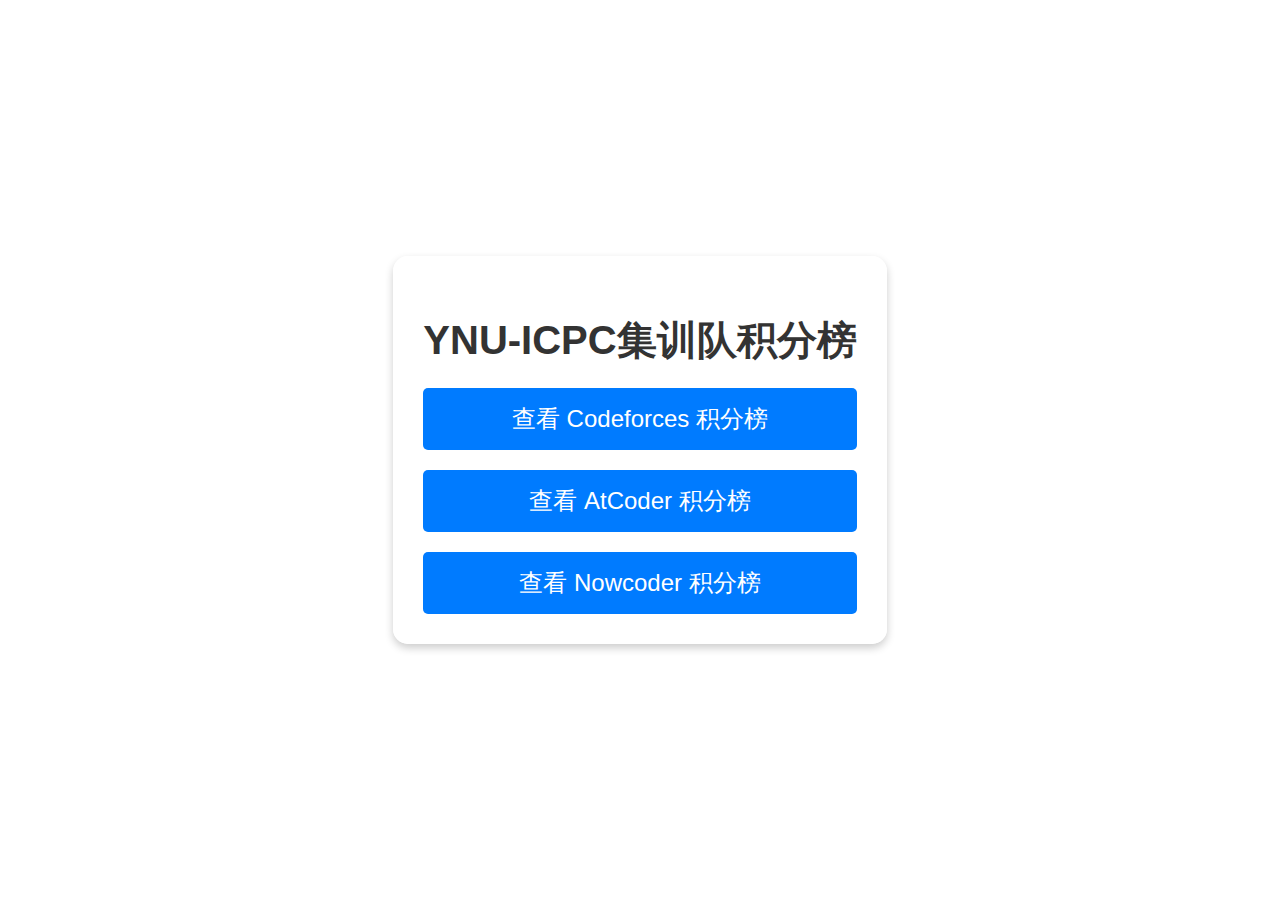
<file: index.html>
<!DOCTYPE html>
<html lang="en">
<head>
    <meta charset="UTF-8">
    <meta name="viewport" content="width=device-width, initial-scale=1.0">
    <title>YNU-ICPC-Ranking</title>
    <link rel="icon" href="https://picbed.octalzhihao.top/img/202410011911010.ico" type="image/x-icon">
    <link rel="stylesheet" href="css/homepage.css"> <!-- 引入外部CSS文件 -->
</head>
<body>
    <div class="container">
        <h1>YNU-ICPC集训队积分榜</h1>
        <div class="button-container">
            <a href="./codeforces" class="button">查看 Codeforces 积分榜</a>
            <a href="./atcoder" class="button">查看 AtCoder 积分榜</a>
            <a href="./nowcoder" class="button">查看 Nowcoder 积分榜</a>
        </div>
    </div>
</body>
</html>
</file>
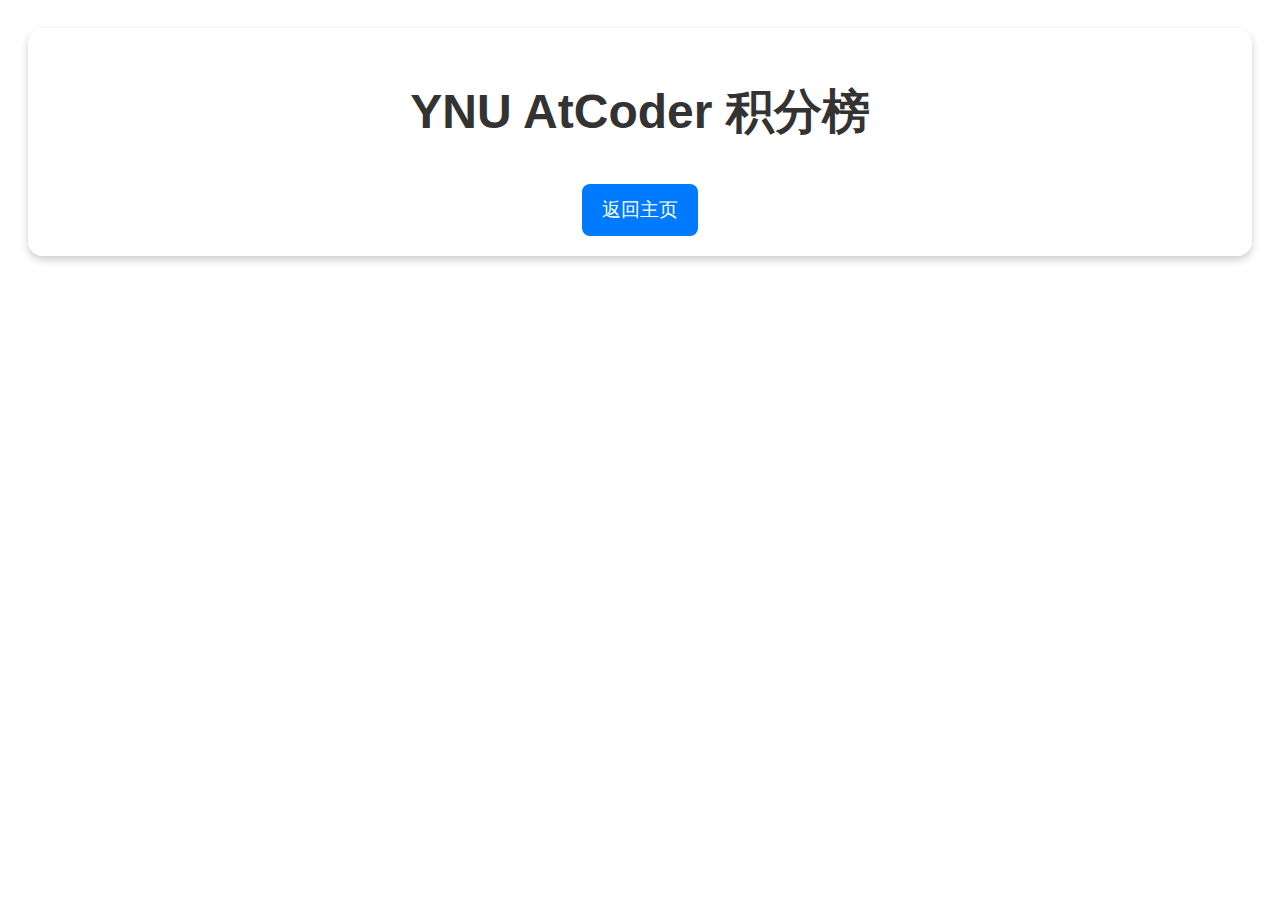
<file: atcoder/index.html>
<!DOCTYPE html>
<html lang="en">
<head>
    <meta charset="UTF-8">
    <meta name="viewport" content="width=device-width, initial-scale=1.0">
    <title>AtCoder Ranking</title>
    <link rel="icon" href="https://picbed.octalzhihao.top/img/202410011908112.ico" type="image/x-icon">
    <link rel="stylesheet" href="/css/styles.css">
</head>
<body>

    <div class="overlay">
        <h1>YNU AtCoder 积分榜</h1>
        <ul id="ratings-list">
            <!-- 用户的最新积分将会显示在这里 -->
        </ul>
        <a href="../" class="back-button">返回主页</a>
    </div>

    <p id="error"></p>

    <script src="/js/atc-script.js"></script>
</body>
</html>
</file>
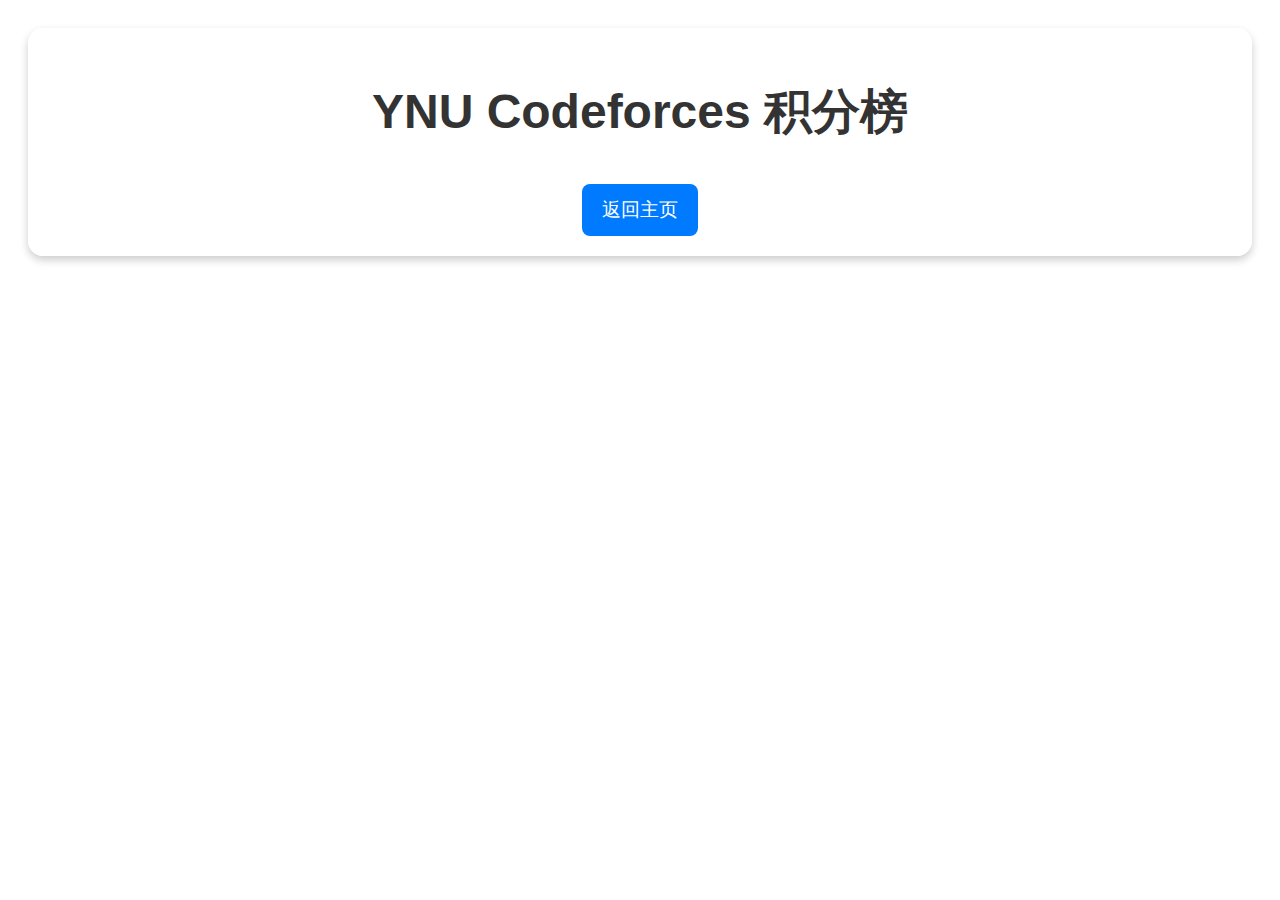
<file: codeforces/index.html>
<!DOCTYPE html>
<html lang="en">
<head>
    <meta charset="UTF-8">
    <meta name="viewport" content="width=device-width, initial-scale=1.0">
    <title>Codeforces Ranking</title>
    <link rel="icon" href="https://picbed.octalzhihao.top/img/202410011911010.ico" type="image/x-icon">
    <link rel="stylesheet" href="/css/styles.css">
</head>
<body>

    <div class="overlay">
        <h1>YNU Codeforces 积分榜</h1>
        <ul id="ratings-list">
            <!-- 用户的最新积分将会显示在这里 -->
        </ul>
        <a href="../" class="back-button">返回主页</a>
    </div>

    <p id="error"></p>

    <script src="/js/cf-script.js"></script>
</body>
</html>
</file>
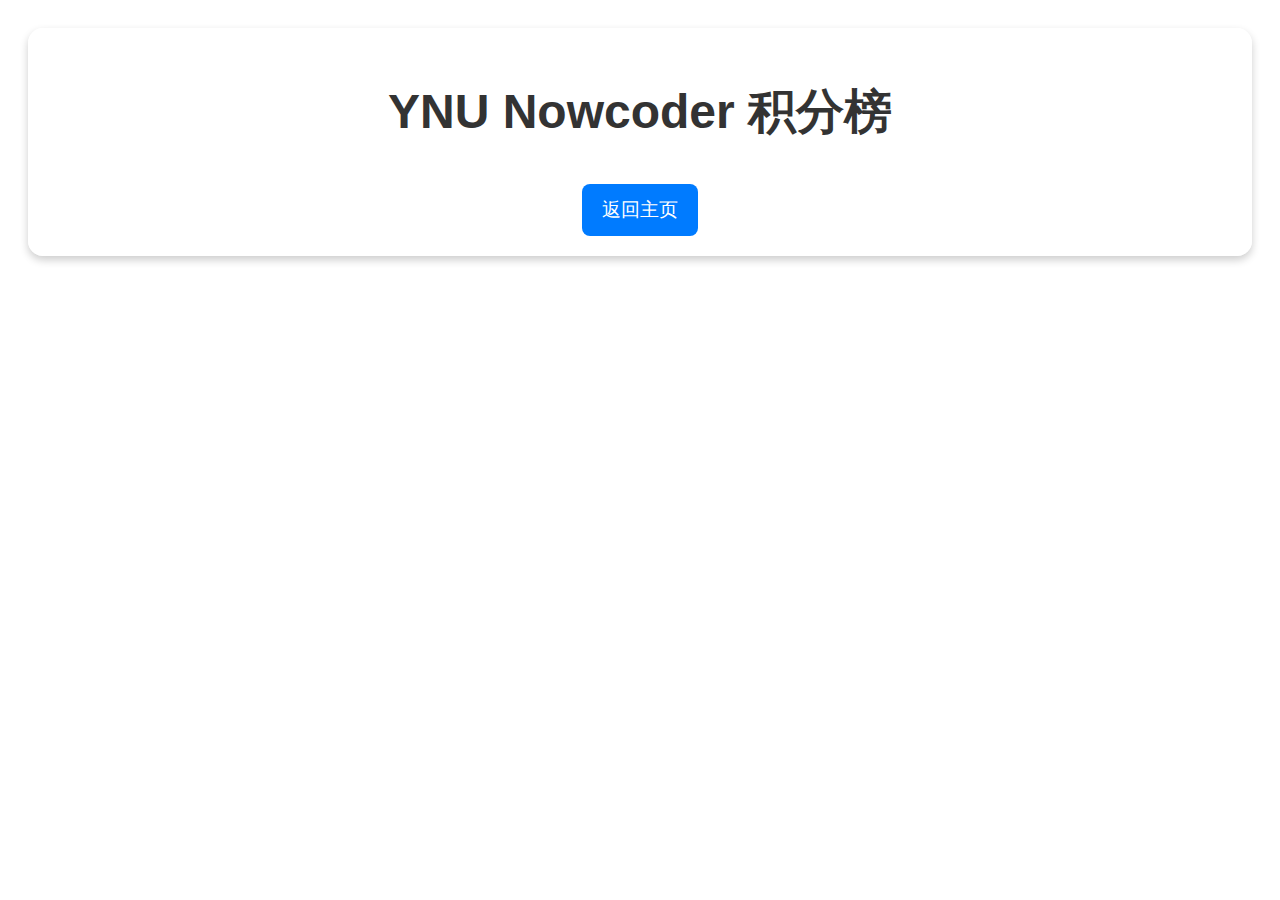
<file: nowcoder/index.html>
<!DOCTYPE html>
<html lang="en">
<head>
    <meta charset="UTF-8">
    <meta name="viewport" content="width=device-width, initial-scale=1.0">
    <title>Nowcoder Ranking</title>
    <link rel="icon" href="https://picbed.octalzhihao.top/img/202410011911010.ico" type="image/x-icon">
    <link rel="stylesheet" href="/css/styles.css">
</head>
<body>

    <div class="overlay">
        <h1>YNU Nowcoder 积分榜</h1>
        <ul id="ratings-list">
            <!-- 用户的最新积分将会显示在这里 -->
        </ul>
        <a href="../" class="back-button">返回主页</a>
    </div>

    <p id="error"></p>

    <script src="/js/nc-script.js"></script>
</body>
</html>
</file>
<file: css/homepage.css>
body {
    font-family: Arial, sans-serif;
    display: flex;
    justify-content: center;
    align-items: center;
    height: 100vh;
    margin: 0;
    background-image: url('https://picbed.octalzhihao.top/img/202410011858986.webp');
    background-size: cover;
    background-position: center;
    background-attachment: fixed;
}

.container {
    text-align: center;
    background-color: rgba(255, 255, 255, 0.85);
    padding: 30px;
    border-radius: 15px;
    box-shadow: 0 4px 8px rgba(0, 0, 0, 0.2);
}

h1 {
    color: #333;
    margin-bottom: 20px;
    font-size: 2.5rem;
}

.button-container {
    display: flex;
    flex-direction: column;
    gap: 20px; /* 设置按钮间距 */
}

.button {
    background-color: #007BFF; /* 按钮背景颜色 */
    color: white; /* 按钮文字颜色 */
    padding: 15px 25px;
    text-decoration: none; /* 去掉下划线 */
    border-radius: 5px; /* 圆角按钮 */
    font-size: 1.5rem;
    transition: background-color 0.3s ease; /* 添加平滑过渡效果 */
}

.button:hover {
    background-color: #0056b3; /* 悬停时按钮颜色 */
}
</file>
<file: css/styles.css>
body {
    font-family: Arial, sans-serif;
    padding: 20px;
    background-image: url('https://picbed.octalzhihao.top/img/202410011858986.webp');
    background-size: cover;
    background-position: center;
    background-attachment: fixed;
}

.overlay {
    background-color: rgba(255, 255, 255, 0.85);
    padding: 20px;
    border-radius: 15px;
    box-shadow: 0 4px 8px rgba(0, 0, 0, 0.2);
}

h1 {
    text-align: center;
    color: #333;
    margin-bottom: 20px;
    font-size: 3rem;
    font-weight: bold;
}

ul {
    list-style: none;
    padding: 0;
}

li {
    padding: 15px;
    margin-bottom: 10px;
    border-bottom: 1px solid #ddd;
    font-size: 2rem;
    font-weight: bold;
    display: flex;
    justify-content: space-between;
    align-items: center;      /* 垂直方向居中 */
    text-align: center;       /* 确保文本居中 */
}

/* 调整列表项文本的居中对齐 */
li a {
    text-align: center; /* 使链接内容居中 */
    flex-grow: 1; /* 确保链接内容占据li的剩余空间 */
}

li:first-child {
    border-top: 1px solid #ddd;
}

/* 奖牌样式 */
.rank-1::before {
    content: "🥇";
    margin-right: 10px;
}

.rank-2::before {
    content: "🥈";
    margin-right: 10px;
}

.rank-3::before {
    content: "🥉";
    margin-right: 10px;
}

/* codeforces各个等级的用户名和积分字体颜色 */
.newbie { color: #808080; }
.pupil { color: #228B22; }
.specialist { color: #03a89e; }
.expert { color: #0000FF; }
.candidate-master { color: #800080; }
.master { color: #FF8C00; }
.international-master { color: #FF8C00; }
.grandmaster { color: #FF0000; }
.international-grandmaster { color: #FF0000; }
.legendary-grandmaster { color: #FF0000; }

/* atcoder各个等级的用户名和积分字体颜色 */
.gray { color: #808080; }
.brown { color: #8B4513; }
.green { color: #228B22; }
.cyan { color: #00c0c0; }
.blue { color: #0000FF; }
.yellow { color: #FFFF00; }
.orange { color: #FFA500; }
.red { color: #FF0000; }

/* Nowcoder 积分颜色 */
.nc-gray { color: #b4b4b4; }
.nc-purple { color: #c177e7; }
.nc-blue { color: #5ea1f4; }
.nc-green { color: #25bb9b; }
.nc-yellow { color: #e8ca2d; }
.nc-orange { color: #fc7123; }
.nc-red { color: #FF0000; }

/* 新增最高评分的样式 */
.max-rating {
    font-size: 1rem;  /* 设置字体稍小 */
    font-weight: normal; /* 不加粗 */
}

/* 添加链接的基本样式 */
a {
    text-decoration: none; /* 去掉下划线 */
    transition: color 0.3s ease; /* 添加平滑过渡效果 */
}

/* 鼠标悬停时的样式 */
a:hover {
    color: #ff009d; /* 设置悬停时的颜色，您可以根据需要调整 */
}

/* 返回主页按钮的样式 */
.back-button {
    display: inline-block;
    margin-top: 20px;
    padding: 13px 20px;
    background-color: #007BFF; /* 绿色背景 */
    color: white;
    text-decoration: none;
    font-size: 1.2rem;
    border-radius: 8px;
    transition: background-color 0.3s ease;
    text-align: center;
    cursor: pointer;
}

/* 鼠标悬停时按钮的效果 */
.back-button:hover {
    background-color: #0056b3; /* 鼠标悬停时变得更深 */
}

/* 使按钮在页面中居中 */
.overlay {
    text-align: center;
}
</file>
